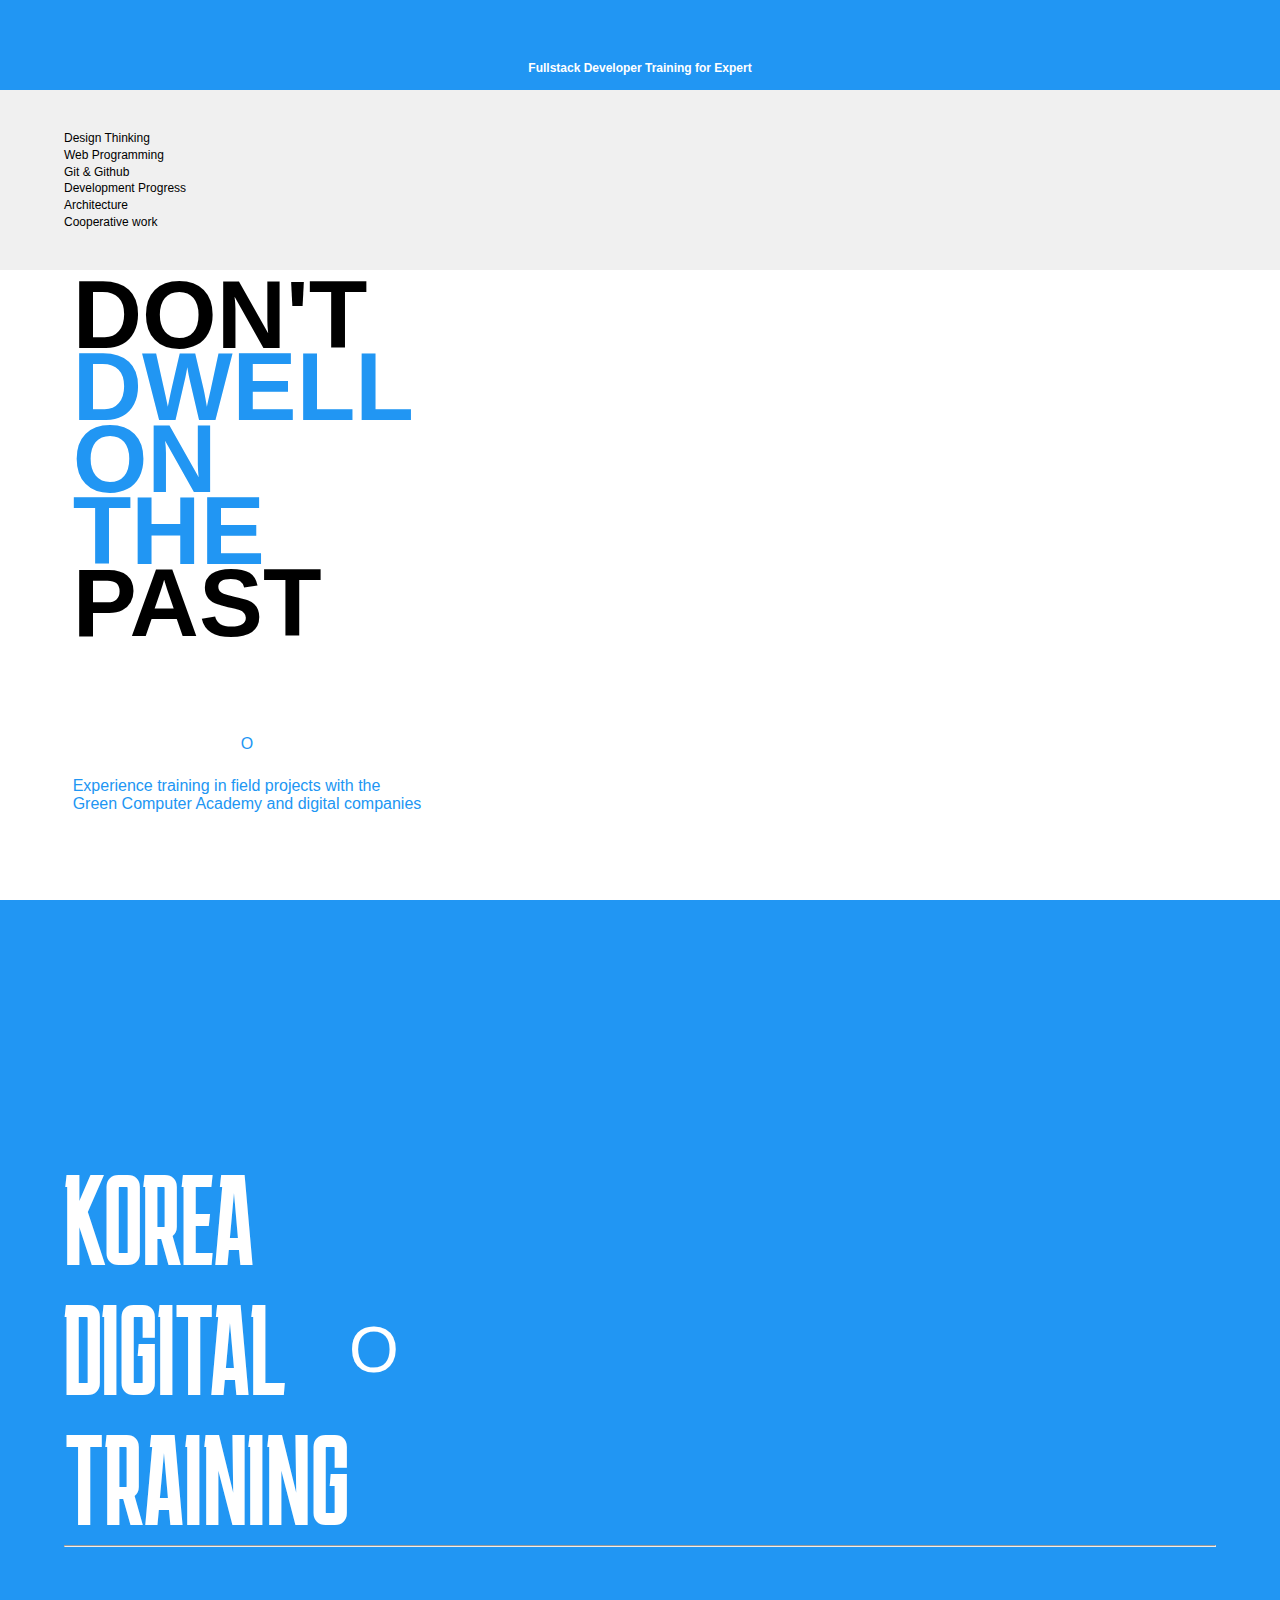
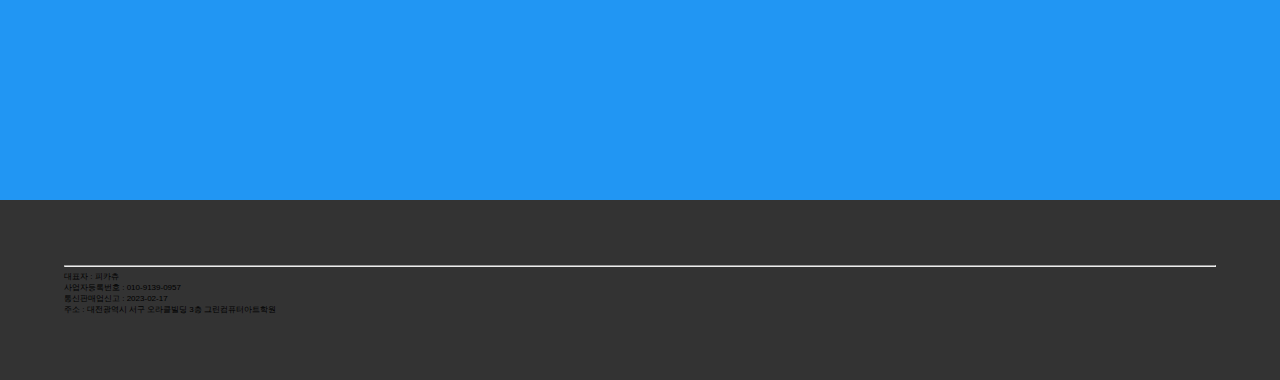
<file: examplehtml.html>
<!DOCTYPE html>
<html lang="en">
<head>
  <meta charset="UTF-8">
  <meta http-equiv="X-UA-Compatible" content="IE=edge">
  <meta name="viewport" content="width=device-width, initial-scale=1.0">
  <title>Document</title>
  <link rel="stylesheet" href="css/common.css">
  <link rel="stylesheet" href="css/font.css">
  <link rel="stylesheet" href="css/mobile.css">
  <link rel="stylesheet" href="css/tablet.css">
</head>
<body>
  <div id="root">
    <header>
      <div>Fullstack Developer Training for Expert</div>
      <div>O</div>
    </header>
    <nav>
      <ul>
        <li>Design Thinking</li>
        <li>Web Programming</li>
        <li>Git & Github</li>
        <li>Development Progress</li>
        <li>Architecture</li>
        <li>Cooperative work</li>
      </ul>
    </nav>
    <section>
      <article>
        <ul>
          <li class="color-black">DON'T</li>
          <li>DWELL</li>
          <li>ON</li>
          <li>THE</li>
          <li class="color-black">PAST</li>
        </ul>
        <ul>
          <li>O</li>
          <li>Experience training in field projects with the </li>
          <li>Green Computer Academy and digital companies</li>
        </ul>
      </article>
      <article>
        <ul>
          <li>KOREA</li>
          <li>DIGITAL</li>
          <li>TRAINING</li>
        </ul>
        <hr>
        <div>O</div>
      </article>
    </section>
    <footer>
      <ul>
        <li><hr></li>
        <li>대표자 : 피카츄</li>
        <li>사업자등록번호 : 010-9139-0957</li>
        <li>통신판매업신고 : 2023-02-17</li>
        <li>주소 : 대전광역시 서구 오라클빌딩 3층 그린컴퓨터아트학원</li>
      </ul>
    </footer>
  </div>
</body>
</html>
</file>
<file: css/common.css>
/* 전체적용 */
*{
  margin: 0;
  padding: 0;
  box-sizing: border-box;
}

/* 공통부분 적용 */
#root > header, nav, section, footer {
  width: 100vw;
}

#root {
  display: flex;
  flex-direction: column;
}

/* 파란색 백그라운드 적용 */
#root > header, section > article:nth-child(2){
  background-color: #2196F3;
}

/* 같은 높이 부모 적용 */
#root > nav, footer {
  height: 20vh;
}

/* ul태그 스타일 */
ul{
  margin-left: 5vw;
  list-style-type: none;
}

/* 선 스타일 */
hr {
  margin-bottom: 0.5vh;
  background-color: white;
}

/* 머리부분 */
header{
  text-align: center;
  height: 10vh;
  display: grid;
  grid-template: 1fr 1fr/1fr 8fr 1fr;
  align-items: center;
}

/* 머리말 부분 위치 */
header > div:nth-child(1){
  grid-area: 2/2;
}

/* 원래는 화살표 위치 */
header > div:nth-child(2){
  display: grid;
  justify-content: center;
  grid-area: 2/3;
  margin-right: 2vw;
}

/* 네비부분 */
nav{
  background-color:#F0F0F0 ;
  display: flex;
  flex-direction: column;
  justify-content: center;
}

/* 네비부분 여백설정 */
nav > ul > li {
  margin:0.3vh 0 0.3vh 0
}

article:nth-child(1){
  width: 430px;
  height: 70vh;
}

article:nth-child(1) > ul:nth-child(1) {
  line-height: 0.75;
}

article:nth-child(1) > ul:nth-child(2) > li:nth-child(1){
  margin-bottom: 1.5em;
}

article:nth-child(2){
  height:80vh;
  display:grid;
  grid-template-rows: 1fr 0fr 1fr;
  grid-template-columns:0fr 1fr 1fr ;
  align-items: center; 
}

article:nth-child(2) > ul {
  grid-area:2;
}

article:nth-child(2) > div {
  grid-area:2/2;
}

article:nth-child(2)>hr {
  grid-area: 3;
  align-self: start;
  margin-left: 5vw;
}

footer {
  display: flex;
  align-items: center;
  background-color: #333333;
}

footer > ul > li > hr {
  width: 90vw;
  margin-right: 5vw;
}
</file>
<file: css/font.css>
/* 공통된 폰트 관련된 모든것 적용 */

@import url('https://fonts.googleapis.com/css2?family=Karantina&display=swap');

@import url('https://fonts.googleapis.com/css2?family=Karantina&display=swap');

/* font-family: 'Inter', sans-serif; */
/* font-family: 'Karantina', cursive; */

/* 폰트 전체적용 */
*{
  font-family: 'Inter', sans-serif;
}


header {
  font-size: 12px;
  font-weight: 900;
  color: white;
}

nav, article > div {
  font-size: 12px;
  font-weight: 400;
}

article:nth-child(1) > ul {
  color:#2196F3;
}

article:nth-child(1) > ul:nth-child(1) {
  font-size: 96px;
  font-weight: 700;
}

article:nth-child(1) > ul:nth-child(2) > li:nth-child(1){
  text-align: center;
}


.color-black {
  color:#000000;
}

article:nth-child(2) > * {
  color: #FFFFFF;
}

article:nth-child(2) > div {
  font-size: 4em;
}

article:nth-child(2) > ul > li{
  font-family:'Karantina', cursive;
  font-size: 128px;
  font-weight: 400;
}

footer > ul {
  font-size: 8px;
  font-weight: 400;
}
</file>
<file: css/mobile.css>
@media screen and (max-width:430px) {

  nav {
    display: none;
  }

  article:nth-child(1){
    height: 90vh;
    display: grid;
    grid-template: 1fr 2fr 1fr/1;
    align-items: center;
  }

  article:nth-child(1) > ul:nth-child(1){
    grid-area: 2;
  }
  
  article:nth-child(1) > ul:nth-child(2){
    grid-area: 3;
  }

  article:nth-child(1) >ul:nth-child(1) >li {
    line-height: 0.57;
  }

  article:nth-child(1) >ul:nth-child(2) {
    height: 100%;
    display: grid;
    grid-template-rows: 1fr 0fr 1fr;
  }

  article:nth-child(1)>ul:nth-child(2)>li:nth-child(1){
    display: flex;
    align-items: center;
    justify-content: center;
  }

  article:nth-child(1)>ul:nth-child(2)>li{
    text-align: center;
  }

}
</file>
<file: css/tablet.css>
@media screen and (min-width:431px) {
  header > div:nth-child(2) {
    display: none;
  }
  
  article:nth-child(1) {
    display: grid;
    grid-template-rows: 3fr 2fr;
    justify-content: center;
    align-items: center;
  }

  article:nth-child(1) > ul:nth-child(1) {
    grid-area: 1;
  }
  article:nth-child(1) > ul:nth-child(2) {
    grid-area: 2;
  }

  article:nth-child(2) {
    height: 100vh;
  }
  article:nth-child(2) > hr {
    grid-column: span 3;
    width: 90vw;

  }

  article:nth-child(2) > div {
  }
}
</file>
